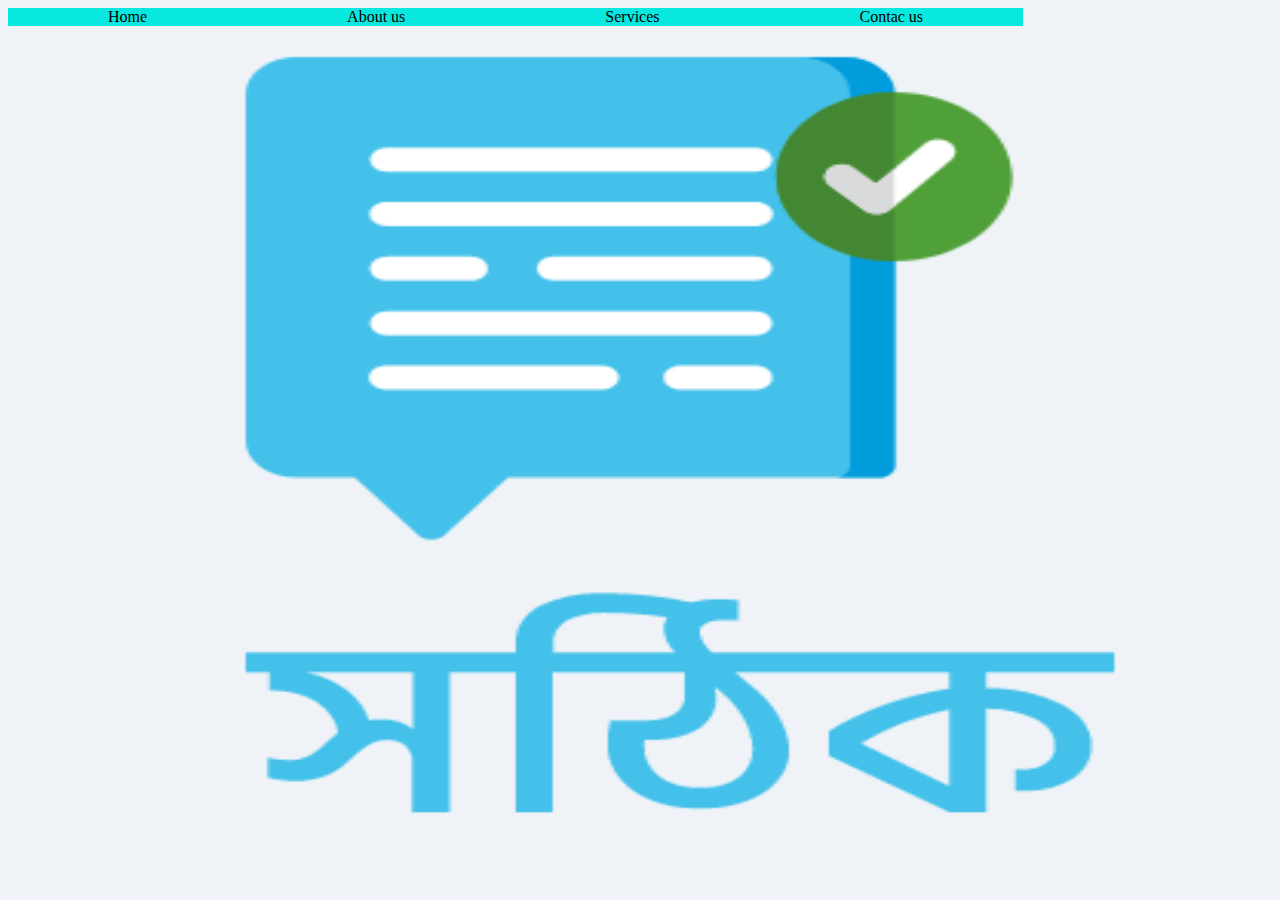
<file: index.html>
<!Doctype html>
<html>
<head>
<link rel="stylesheet" href="n.css">
</head>
<body>
<ul>
	<li><a href="#">Home</a></li>
	<li><a href="#">About us</a></li>
	<li><a href="#">Services</a>
	<ul>
	<li><a href="#">Web design</a></li>
	<li><a href="#">Web developement</a></li>
	<li><a href="#">Grafic design</a></li>
	<li><a href="#">Hardware</a></li>
	</ul>
	</li>
	<li><a href="#">Contac us</a></li>
</ul>
<!--<div class="Social" ></div>-->
</body>
</html>
</file>
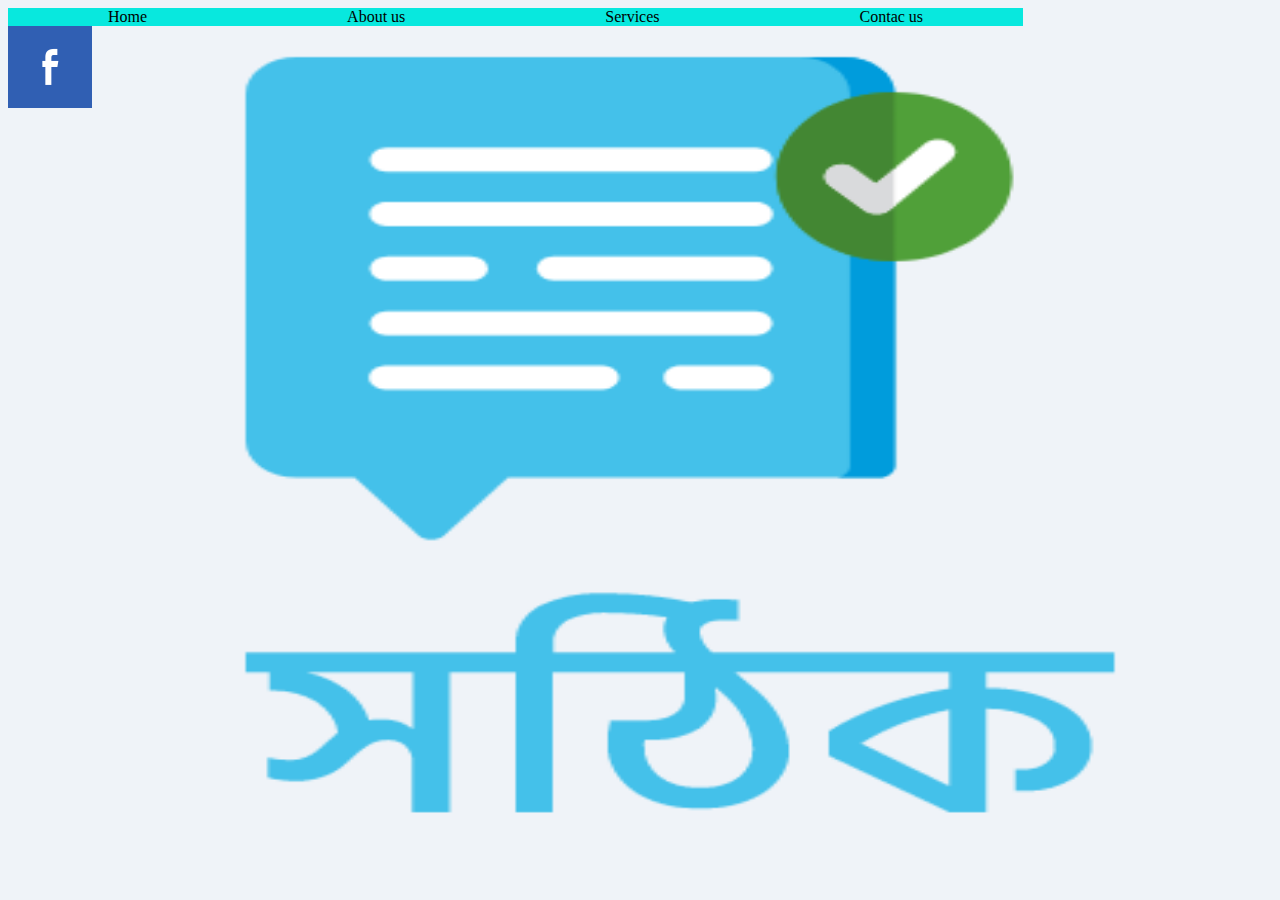
<file: new 1.html>
<!Doctype html>
<html>
<head>
<link rel="stylesheet" href="n.css">
</head>
<body>

<ul>
	<li><a href="#">Home</a></li>
	<li><a href="#">About us</a></li>
	<li><a href="#">Services</a>
	<ul>
	<li><a href="#">Web design</a></li>
	<li><a href="#">Web developement</a></li>
	<li><a href="#">Grafic design</a></li>
	<li><a href="#">Hardware</a></li>
	</ul>
	</li>
	<li><a href="#">Contac us</a></li>
</ul>

<div class="Social" ></div>
 








</body>
</html>
</file>
<file: n.css>
body {
  background-image: url('a.png');
  background-repeat: no-repeat;
  background-attachment: fixed; 
  background-size: 100% 100%;
}
ul li{
	list-style-type:none;
	float:left;
	padding-left:100px;
	padding-right:100px;
	background-color:#08E8DE;
}
ul li a{
	text-decoration:none;
	color:black;
}

ul{
	position:relative;
	padding:0;
	margin:0;
}
ul li ul {
	position:absolute;
		margin-left:-100px;
		margin-top:10px;
		opacity:0;
		display:none;

}
ul li ul li{
	clear:both;
	width:100%;
	background:none;
}

*{
	box-sizing:border-box;
}
ul li:hover>ul{
		opacity:1;
	display:block;
	
}





div{
	height:100px;
	width: 84px;
	background-image:url(i.jpg);
	background-repeat :no-repeat;	
	background-position: 0 -67px;
}

@media(max-width:768px){
	
	
}
</file>
